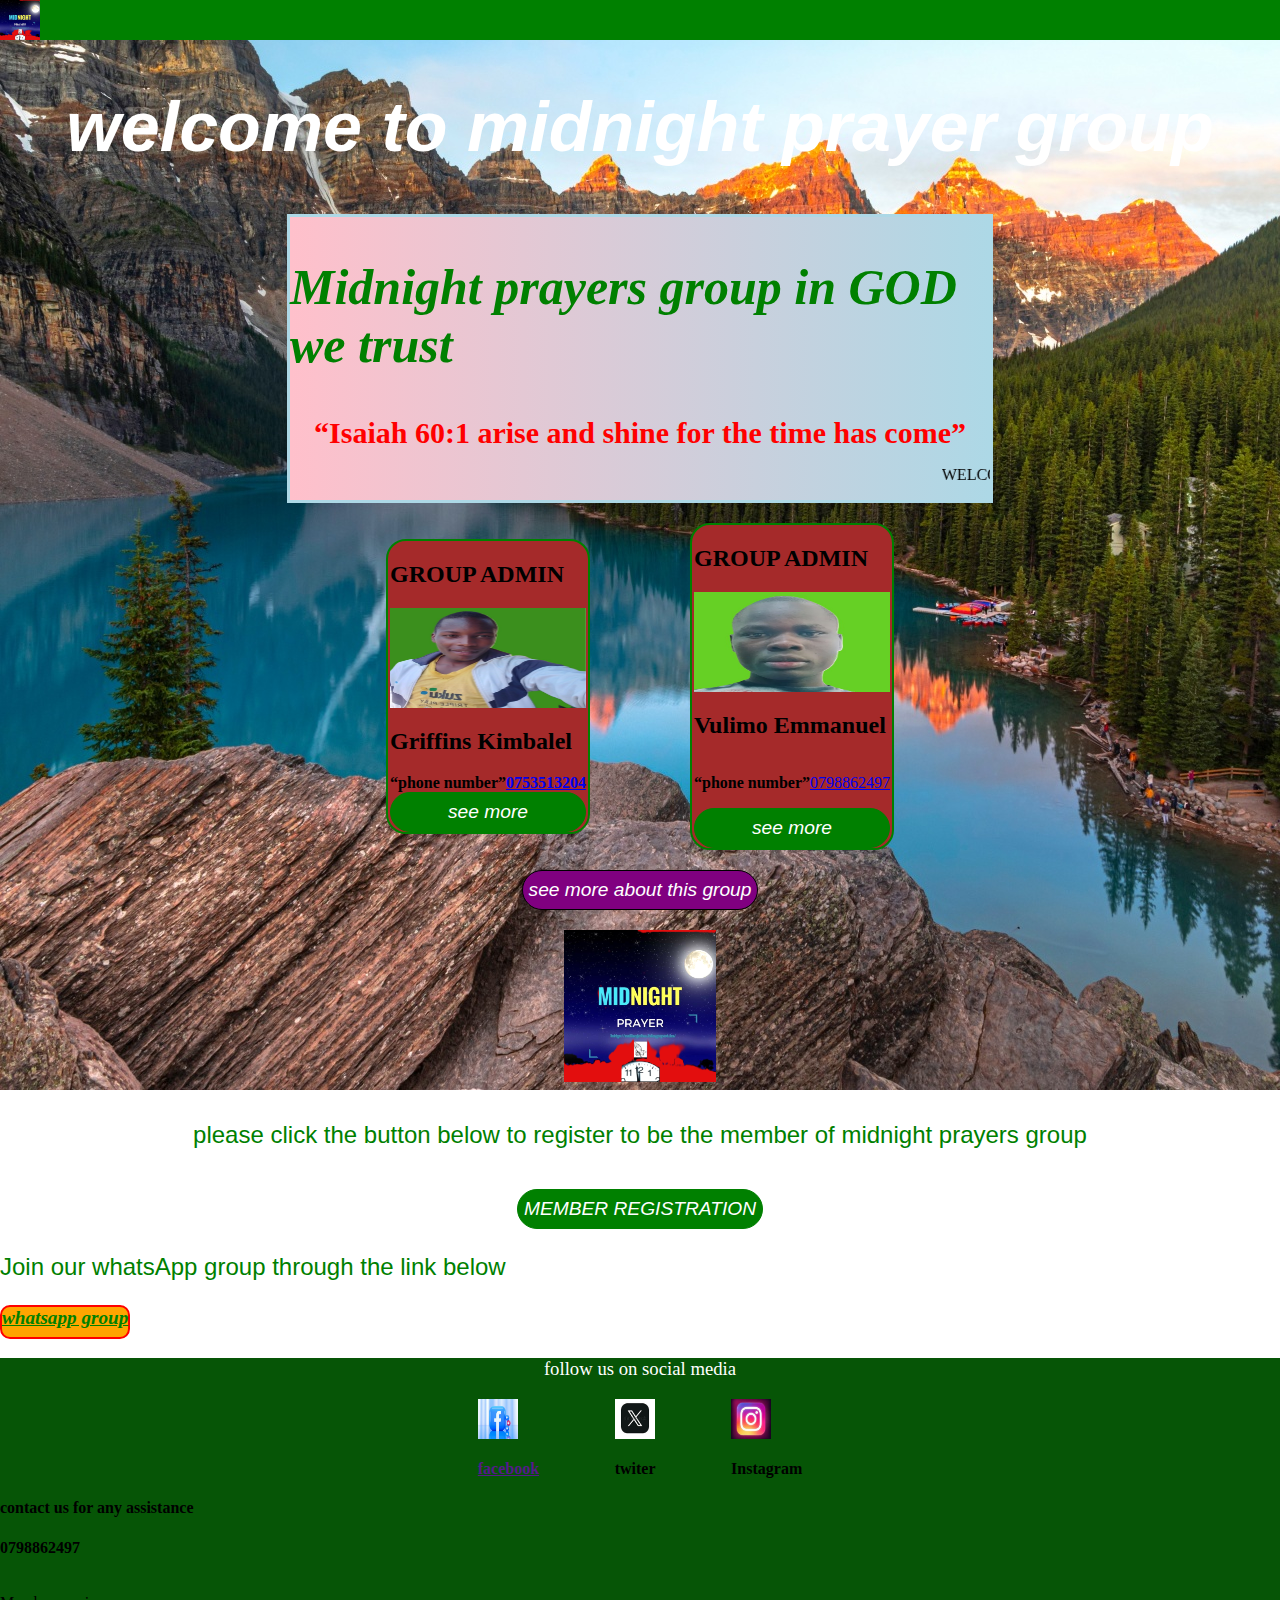
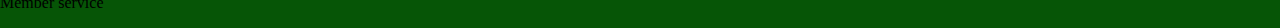
<file: index.html>
<html lang="en">
    <head>
        <title>midnight prayers group</title>
        <style>
            body{
                background-image: url(img/t.png);
                background-repeat: no-repeat;
                background-size: cover;
               
                background-position: center;
                backface-visibility: visible;
                height: 2cm;
              
                
                
       
            
            }
        </style>
        <link rel="stylesheet" href="masterpage.css">
        

    </head>
    <body>
        <!-- navigation bar -->
         <nav>
              <!-- logo -->
            <img src="img/Screenshot_20250930-205532 copy.png" alt="">
                  
          <!-- search box -->

           <!-- button -->

         </nav>
         <div class="grandparent">
<section>

    <h1 class="h1">welcome to midnight prayer group</h1>
    <div class="he">
  <div class="heas">                
<h2 class="h2">Midnight prayers group in GOD we trust</h2>
<q class="isaiah">Isaiah 60:1 arise and shine for the time has come</q>
<marquee behaviour="alternate" direction="" ><p>WELCOME ALL SO THAT WE CAN SERVE ALMIGHTY GOD IN SPIRIT AND TRUTH FOR HE SAAYS THAT BLESSED ARE THOSE WHO STAND ONTHE GAP,,,,</p></marquee>
</div>
</div>

</section>
<div class="parent">
<div class="grif">
<section >
    <h2 >GROUP ADMIN</h2>
  <img class="im" src="img/IMG-20250817-WA0000.jpg" alt="">
<!-- griffin code -->
  <h2>Griffins Kimbalel</h2>
  <div class="child">
  <b><q>phone number</q></b>
  <b><a href="tel: 0753513204 ">0753513204</a></b>
  </div>
  <button  class="bat">see more</button>
</section>
</div>
<div class="grif">
<section>
  <h2>GROUP ADMIN</h2>
  <img class="im" src="img/v.jpg" alt="">
  <!-- vulimo Emmanuel -->
  <h2>Vulimo Emmanuel</h2>
  <div class="child">
  <b><q>phone number</q></b>
  <a href="tel:0798862497"><p>0798862497</p></a>
  </div>
  <a href="seemore.html" ><button  class="bat">see more </button> </a>
</section>

</div>
</div>
<button>see more about this group</button>
<img class="image" src="img/Screenshot_20250930-205532 copy.png" alt="">




<b><h2 class="reig"> please click the button below to register to be the member of midnight prayers  group</h2></b>
<a  href="http://127.0.0.1:5501/mreg.html"><button class="bat">MEMBER REGISTRATION</button></a>
</section>
</div>
<section>
  <div class="children">
  <h3 class="reig">Join our whatsApp group through the link below</h3>
  <a class="reg" href="">whatsapp group </a>
  </div>
</section>

<section class="lastbit">
  <h3 class="follow">follow us on social media</h3>
<div class="last">
  <div>
    <img src="img/1000027736.jpg" alt="">
  <a href=""><h4>facebook</h4></a>
</div>
<div>
<img src="img/1000027732.jpg" alt="">
  <h4>twiter</h4>
</div>
  <div>
  <img src="img/1000027734.jpg" alt="">
  <h4>Instagram</h4>
  </div>
  </div>
  <div class="list">
  <b>contact us for any assistance</b>
  <h4>0798862497</h4> 
  <p>Member service</p>
  </div>


</section>




    </body>

</html>
</file>
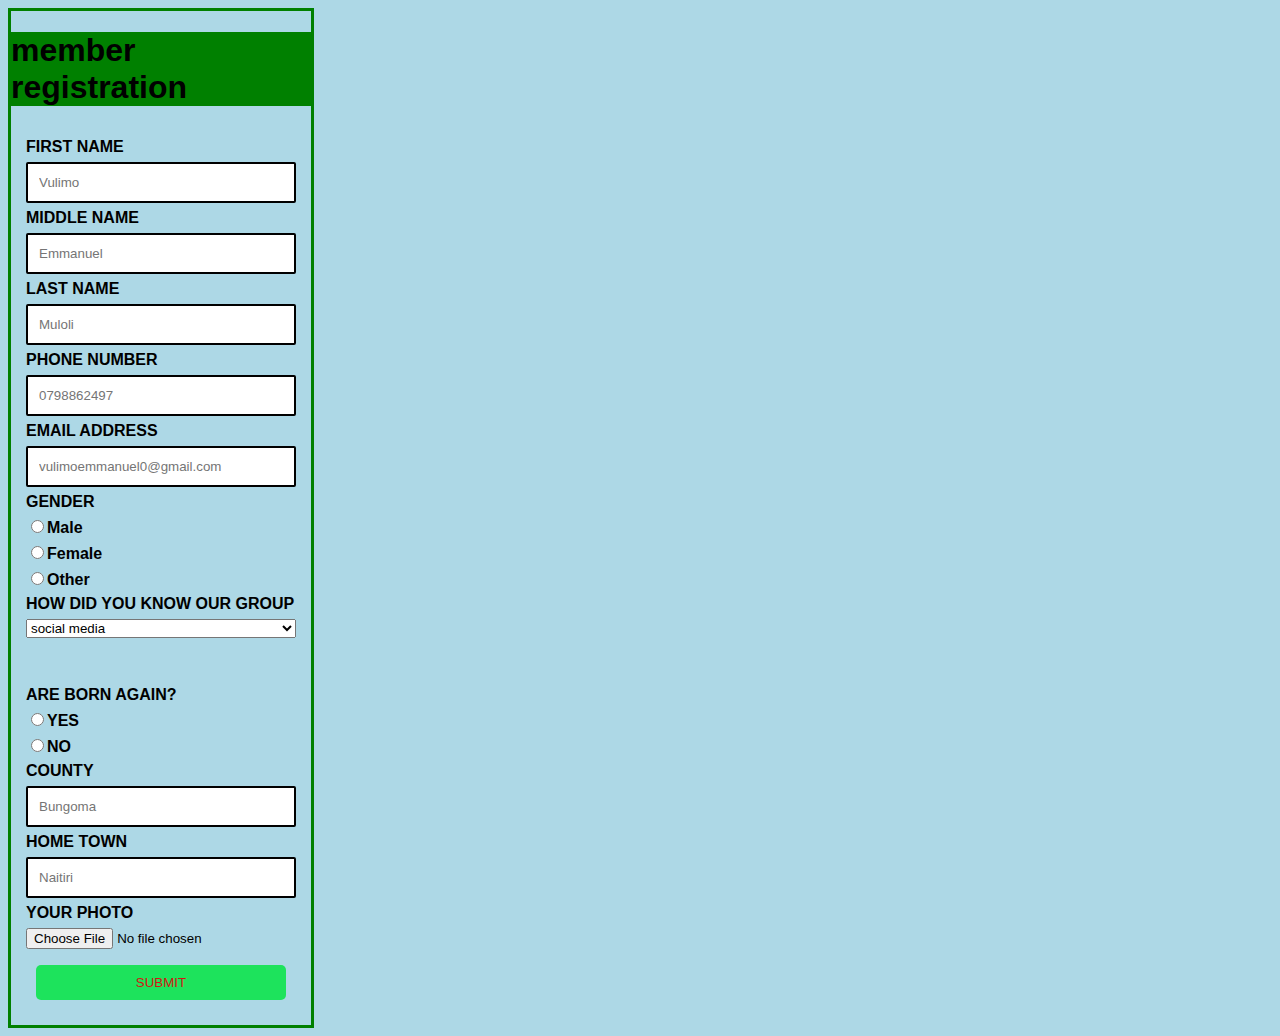
<file: mreg.html>
<!DOCTYPE html>
<html>
    <head>
        <title>membership registration</title>
        <h1>    member registration</h1>
        <style>
            body{
               background-color: lightblue;
                color: 000;
                font-family: Arial, Helvetica, sans-serif;
                width: 300px;
                border: 3px solid green;
            }
            

            h1{
                color:black;
                background: green;  
            }
            form{
                display:grid;
             
                padding: 10px;
                margin: 5px;
                gap: 6px;
                border-radius: 2px;
                border-color: blueviolet;
                

            }
         
            
            label{
                font-weight: bolder;
             
            }
            input[type="text"],
            input[type="text"],
            input[type="email"]{
                padding: 11px;
                border-radius: 2px;
                border:2px solid black
            }
            button{
                background-color: rgba(19, 227, 82, 0.938);
                border: none;
                 border-radius:5px ;
                 color: rgb(211, 19, 19); 
                 padding: 10px;
                 margin:10px;
                 cursor: pointer;

            }
            button:hover{
                background-color: blue;
            }
         
            
            
            
        </style>
      
    </head>
   
    <body>
        
        <form action="save.php" method="post" >
   <label for="FIRST NAME">FIRST NAME</label>
            <input type="text" id="FIRST NAME" placeholder="Vulimo"required>
            <label for="MIDDLE NAME">MIDDLE NAME</label>
            <input type="text" id="MIDDLE NAME" placeholder="Emmanuel" required>
            <label for="LAST NAME">LAST NAME</label>
            <input type="text" id="LAST NAME" placeholder="Muloli" required>
            <label for="PHONE NUMBER">PHONE NUMBER</label>
            <input type="text" id="PHONE NUMBER" placeholder="0798862497" required>
            <label for="EMAIL ADDRESS">EMAIL ADDRESS</label>
            <input type="email" id="EMAIL ADDRESS" placeholder="vulimoemmanuel0@gmail.com">
            <label for="GENDER">GENDER</label>
                                 <label for="male" class="radio-inline"><input type="radio" id="male" name="gender">Male</label>
                        <label for="female" class="radio-inline"><input type="radio" id="female" name="gender">Female</label>
                        <label for="other" class="radio-inline"><input type="radio" id="other" name="gender">Other</label>
           
          <label for="HOW DID YOU KNOW OUR GROUP">HOW DID YOU KNOW OUR GROUP</label>
         <select name="HOW DID YOU KNOW OUR GROUP" id="HOW DID YOU KNOW OUR GROUP">
          <option value="social media">social media</option>
          <option value="from our website">from our website</option>
          <option value="from a friend">from a friend</option>
          </select><br><br>
            <label for="">ARE BORN AGAIN?</label>
            <label for="YES" class="radio-inline"> <input type="radio" name="bornagain" id="YES">YES</label>
            <label for="NO" class="radio-inline"> <input type="radio" name="bornagain" id="NO">NO</label>
            
            <label for="COUNTY">COUNTY</label>
            <input type="text" id="COUNTY" placeholder="Bungoma">
            <label for="HOME TOWN">HOME TOWN</label>
            <input type="text" placeholder="Naitiri" id="HOME TOWN">
            <label for="">YOUR PHOTO</label>
            <input type="file" accept="20kb">
               

            <button >SUBMIT</button>
       
           
        </form>
    </body>
</html>
</file>
<file: masterpage.css>
body{
    margin: 0;
    padding: 0;
}
nav{
    background-color: green;
    display: flex;
    flex-direction: row;
    justify-content: space-between;
    align-items: center;
}
img{
    width: 40px;
    height: 40px;
}
.button{
   
    display: flex;
    flex-direction: row;
    justify-content: end;
    align-items: center;
  gap: 4px;
   
}
button{
    background-color: purple;
    color: white;
    font-size: larger;
    font-family: Arial, Helvetica, sans-serif;
    font-style: italic;
 
    height: 40px;
 border-radius: 2cm;
 border: 1px solid black;
 
}
button:hover{
    background-color: blue;
}

.h1{
    color: white;
  font-size: 70;
font-weight: bold;
    font-style: italic;
    font-family: Arial, Helvetica, sans-serif;
  display: flex;
  flex-direction: row;
  justify-content: center;
  align-items: center;
}
.heas{
    display: flex;
    flex-direction: column;
    align-items: center;
    justify-content: center;
    border: 3px solid lightblue;
    width: 700px;
    background: linear-gradient(to left,lightblue,pink)
}
.he{ 
    display: flex;
    flex-direction: column;
    align-items: center;
    justify-content: center;

}
.h2{
    color: green;
    font-size: 50;
    font-style: italic;
}
.isaiah{
    color:red;
 font-weight:bolder ;
 font-size: 30;
}
.grif{
    display: flex;
    flex-direction: column;
    align-items: center;
    justify-content: space-between;
    gap: 2px;

    border:2px solid green;
    width: 200px;
    height: 100%;
    background-color: brown;
    border-radius: 20px;

}
.bat{
    background-color: green;
    width: 100%;
    border-color: green;
 
}
.im{
    width: 100%;
    height: 100px;
}
.parent{
     display: flex;
    flex-direction: row;
    align-items:center;
    gap: 100px;
    justify-content:space-between;

  
   
    

}
.child{
    display: flex;
    flex-direction: row;
    justify-content: space-between;
    align-items: center;
}
.btn{
    background-color: lightblue;
    width: 300px;
    display: flex;
    flex-direction: row;
    justify-content: space-between;
    align-items: center;
    color: white;
    border-color: white;


}
.image{
    height: 4cm;
    width: 4cm;
}



.grandparent{
    display: flex;
    flex-direction: column;
    justify-content: space-evenly;
    gap: 20px;
    align-items: center;
}
.reg{
    border: 2px solid red;
    height: 30px;
    color: green;
  background-color: orange;
  border-radius: 10px;
  font-size: larger;
  font-weight: 900;
  font-style: italic;

}
.reig{
    color: green;
    font-size: x-large;
    font-weight: 500;
    font-family: 'Segoe UI', Tahoma, Geneva, Verdana, sans-serif;

    
}
.children{
    display: flex;
    flex-direction: column;
    justify-content: space-evenly;
    align-items: start;
}
.lastbit{
    background-color: rgb(6, 85, 6);

}
.follow{
    color: white;
    display: flex;
    flex-direction: row;
    justify-content: center;
    font-weight: 100;
}
.last{
    display: flex;
    flex-direction: row;
    justify-content: center;
    align-items: center;
   gap: 2cm;

}
.list{
    display:flex;
    flex-direction:column;
    justify-content: left;
    align-items: start;
 
}
@media (min-width: 576px) {
  .container {
    max-width: 540px;
  }
}

@media (min-width: 768px) {
  .container {
    max-width: 720px;
  }
}

@media (min-width: 992px) {
  .container {
    max-width: 960px;
  }
}

@media (min-width: 1200px) {
  .container {
    max-width: 1140px;
  }
}
</file>
